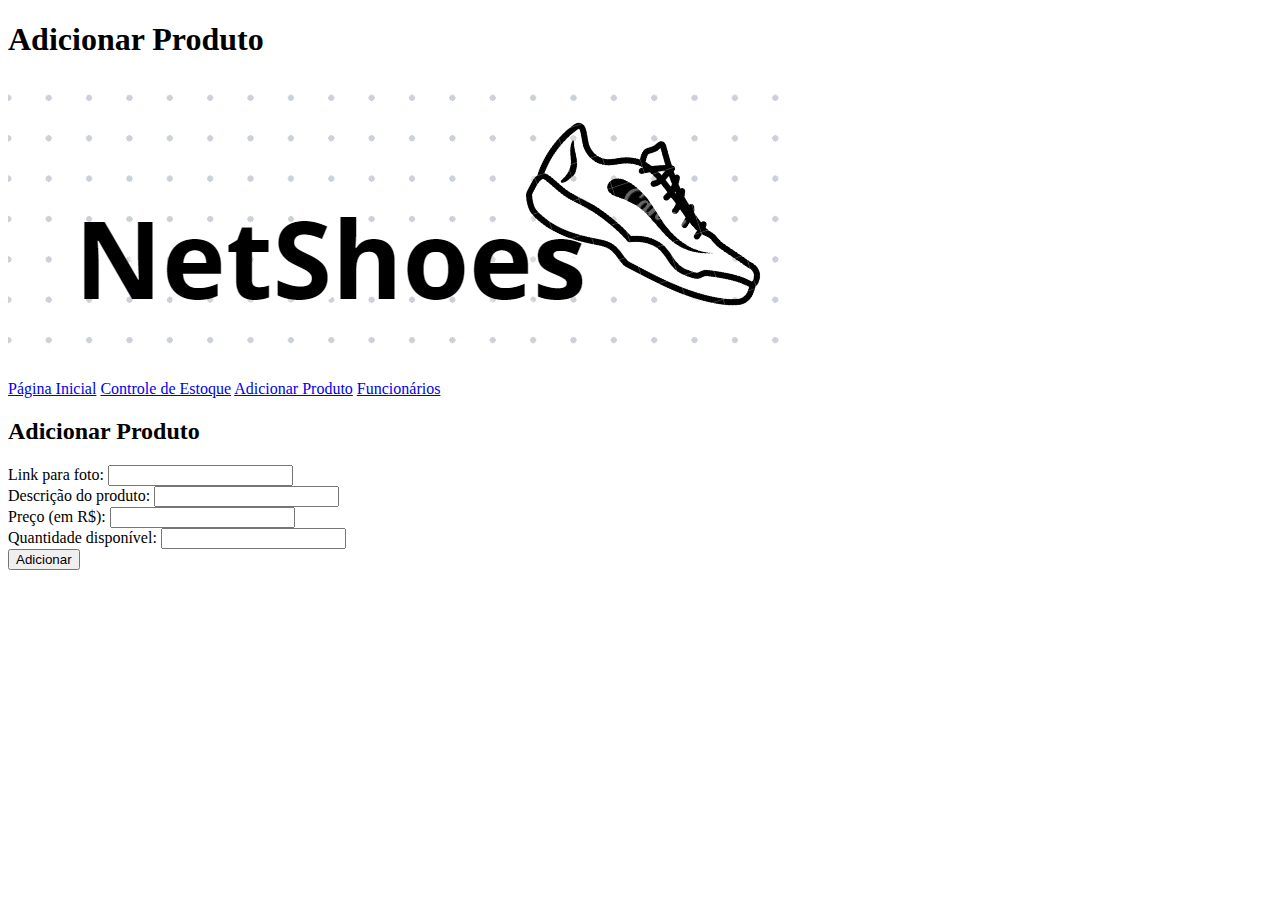
<file: loja (fazer ainda)/add-produto.html>
<!DOCTYPE html>
<html lang="en">
<head>
    <meta charset="UTF-8">
    <meta name="viewport" content="width=device-width, initial-scale=1.0">
    <meta http-equiv="X-UA-Compatible" content="ie=edge">
    <title>Adicionar Produto</title>
    <link rel="stylesheet" type="text/css" href="add-produto.css">
</head>
<body>

    <header>
        <h1>Adicionar Produto</h1>
    </header>

    <div id="titulo_pagina_principal">
        <h1><img src="assets/logo.png"></h1>
    </div>
    
    <div>
        <a href="pagina_principal.html">Página Inicial</a>
        <a href="ctrl-estoque.html">Controle de Estoque</a>
        <a href="add-produto.html">Adicionar Produto</a>
        <a href="funcionarios.html">Funcionários</a>
    </div>

    
    <h2>Adicionar Produto</h2>
    <form action="">
        <div>
            <label for="link-foto">Link para foto: </label>
            <input type="url" id="link-foto" name="link-foto">
        </div>
        <div>
            <label for="descricao">Descrição do produto: </label>
            <input type="text" id="descricao" name="descrição">
        </div>
        <div>
            <label for="preco">Preço (em R$): </label>
            <input type="number" id="preco" name="preço">
        </div>
        <div>
            <label for="Quantidade">Quantidade disponível: </label>
            <input type="number" id="Quantidade" name="Quantidade">
        </div>
        <div class="form-add">
            <button type="submit">Adicionar</button>
        </div>
    </form>

</body>
</html>
</file>
<file: loja (fazer ainda)/add-produto.css>
#titulo_pagina_principal{
    width: 30px;
}
</file>
